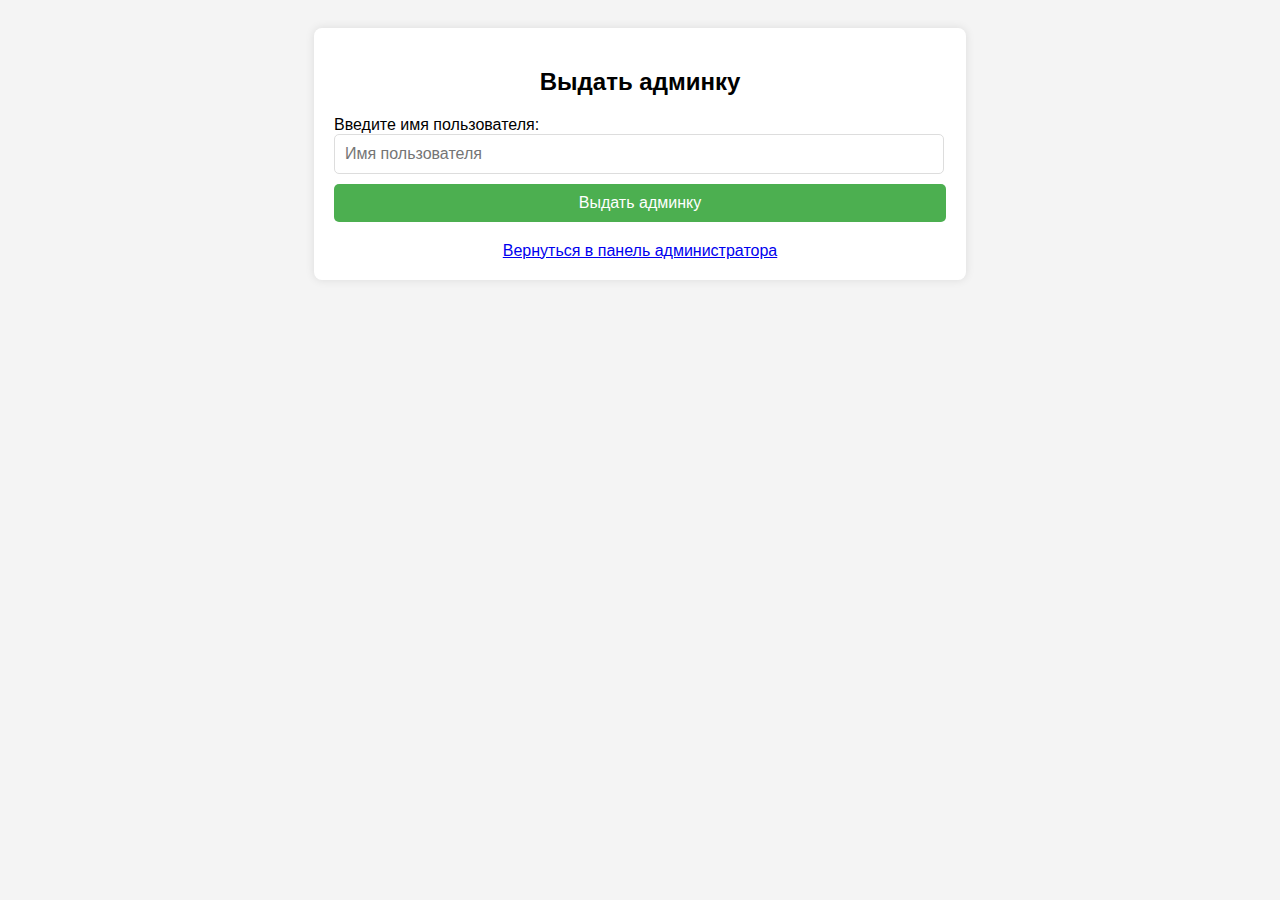
<file: templates/grant_admin.html>
<!DOCTYPE html>
<html lang="en">
<head>
    <meta charset="UTF-8">
    <meta http-equiv="X-UA-Compatible" content="IE=edge">
    <meta name="viewport" content="width=device-width, initial-scale=1.0">
    <title>Выдать админку</title>
    <style>
        body {
            font-family: Arial, sans-serif;
            background-color: #f4f4f4;
            padding: 20px;
        }
        .container {
            width: 50%;
            margin: 0 auto;
            background-color: white;
            padding: 20px;
            box-shadow: 0 0 10px rgba(0, 0, 0, 0.1);
            border-radius: 8px;
        }
        h2 {
            text-align: center;
        }
        input[type="text"] {
            width: calc(100% - 24px);
            padding: 10px;
            margin-bottom: 10px;
            border: 1px solid #ddd;
            border-radius: 5px;
            font-size: 16px;
        }
        button {
            display: block;
            width: 100%;
            padding: 10px;
            background-color: #4CAF50;
            color: white;
            border: none;
            border-radius: 5px;
            font-size: 16px;
            cursor: pointer;
        }
        button:hover {
            background-color: #45a049;
        }
        .back-link {
            display: block;
            text-align: center;
            margin-top: 20px;
        }
    </style>
</head>
<body>

    <div class="container">
        <h2>Выдать админку</h2>
        <form action="/grant_admin" method="POST">
            <label for="username">Введите имя пользователя:</label>
            <input type="text" id="username" name="username" placeholder="Имя пользователя" required>
            <button type="submit">Выдать админку</button>
        </form>
        <a class="back-link" href="/admin">Вернуться в панель администратора</a>
    </div>

</body>
</html>
</file>
